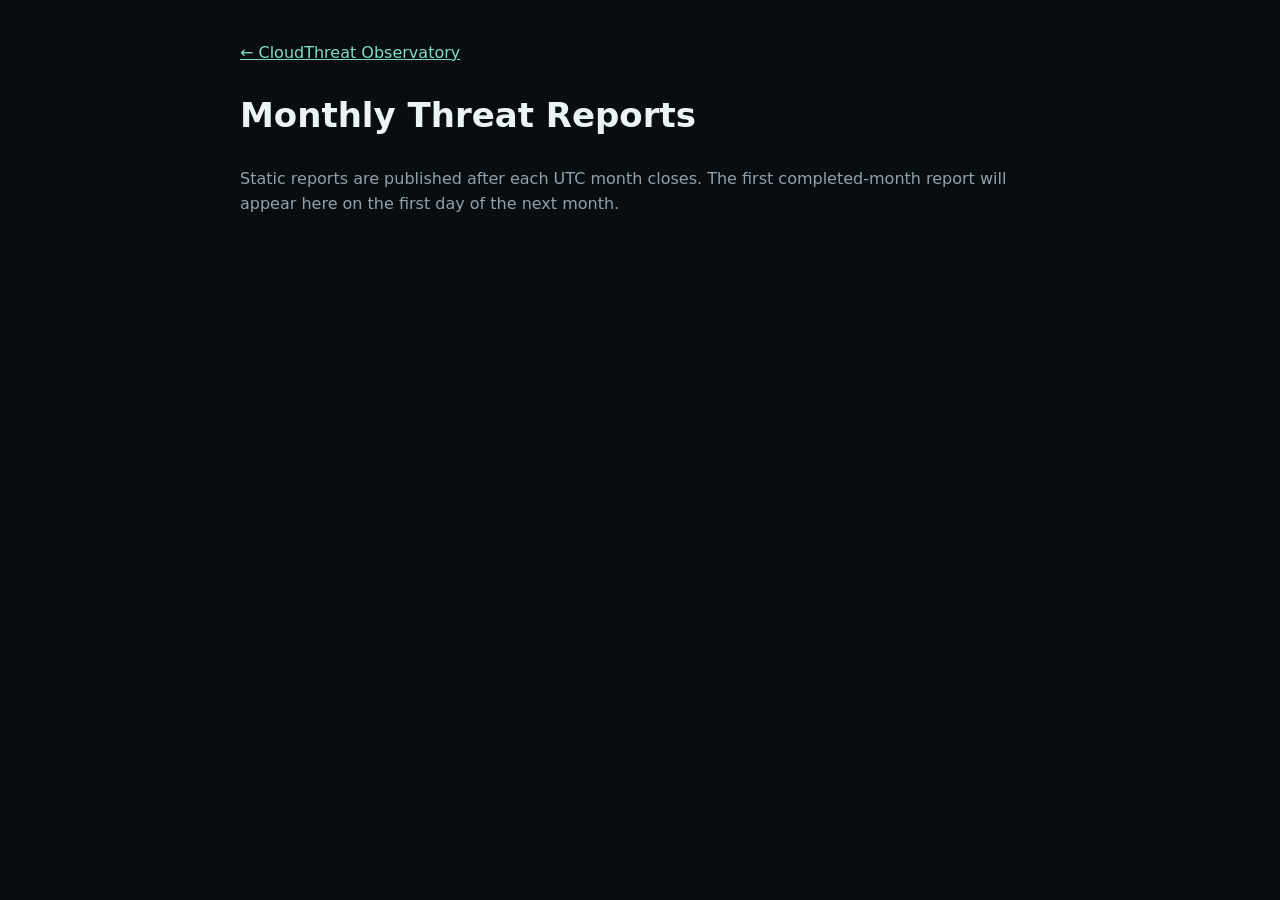
<file: enrichment/reports-index.html>
<!doctype html>
<html lang="en">
  <head>
    <meta charset="utf-8" />
    <meta name="viewport" content="width=device-width, initial-scale=1" />
    <meta name="theme-color" content="#080d12" />
    <title>Monthly Reports · CloudThreat Observatory</title>
    <style>
      body { margin: 0; background: #080d12; color: #ecf3f3; font: 16px/1.6 system-ui, sans-serif; }
      main { max-width: 800px; margin: 40px auto; padding: 0 22px; }
      a { color: #80e0bd; }
      h1 { font-size: 34px; }
      p { color: #93a1a7; }
    </style>
  </head>
  <body>
    <main>
      <a href="/">← CloudThreat Observatory</a>
      <h1>Monthly Threat Reports</h1>
      <p>Static reports are published after each UTC month closes. The first completed-month report will appear here on the first day of the next month.</p>
    </main>
  </body>
</html>
</file>
